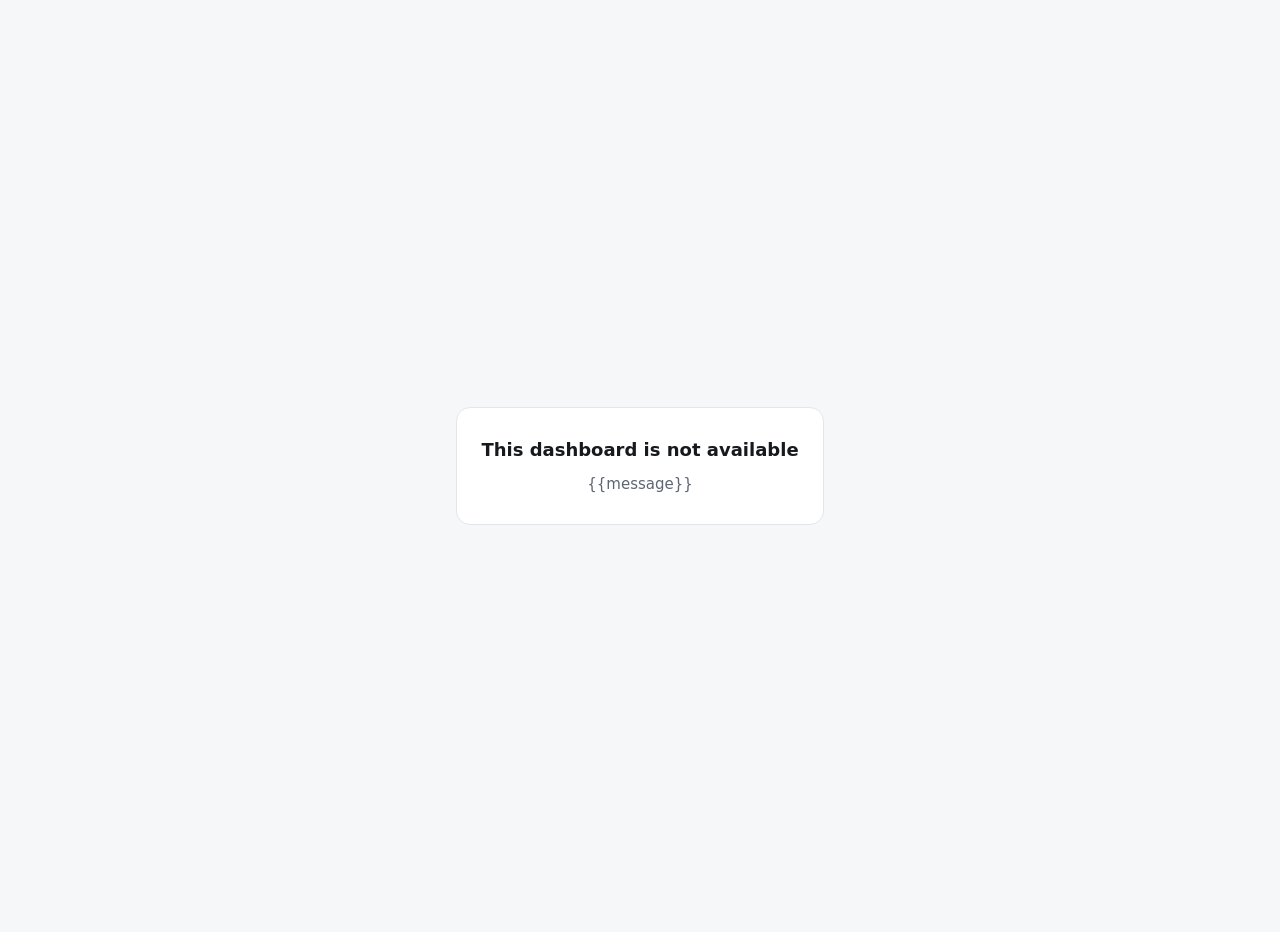
<file: custom_components/public_access/assets/unavailable.html>
<!DOCTYPE html>
<html lang="en">
<head>
<meta charset="utf-8">
<meta name="viewport" content="width=device-width, initial-scale=1">
<meta name="robots" content="noindex, nofollow">
<title>Unavailable</title>
<style>
  :root { color-scheme: light dark; --bg:#f6f7f9; --surface:#fff; --text:#16191d; --muted:#5d6673; --border:#e3e6ea; }
  @media (prefers-color-scheme: dark) {
    :root { --bg:#111418; --surface:#191d23; --text:#eef1f5; --muted:#9aa5b3; --border:#2a3038; }
  }
  body { margin:0; min-height:100vh; display:grid; place-items:center; background:var(--bg); color:var(--text);
         font:15px/1.6 system-ui,-apple-system,"Segoe UI",Roboto,sans-serif; padding:16px; }
  .box { background:var(--surface); border:1px solid var(--border); border-radius:14px; padding:28px 24px;
         max-width:420px; text-align:center; }
  h1 { font-size:1.125rem; margin:0 0 8px; }
  p { color:var(--muted); margin:0; }
</style>
</head>
<body>
<div class="box">
  <h1>This dashboard is not available</h1>
  <p>{{message}}</p>
</div>
</body>
</html>
</file>
